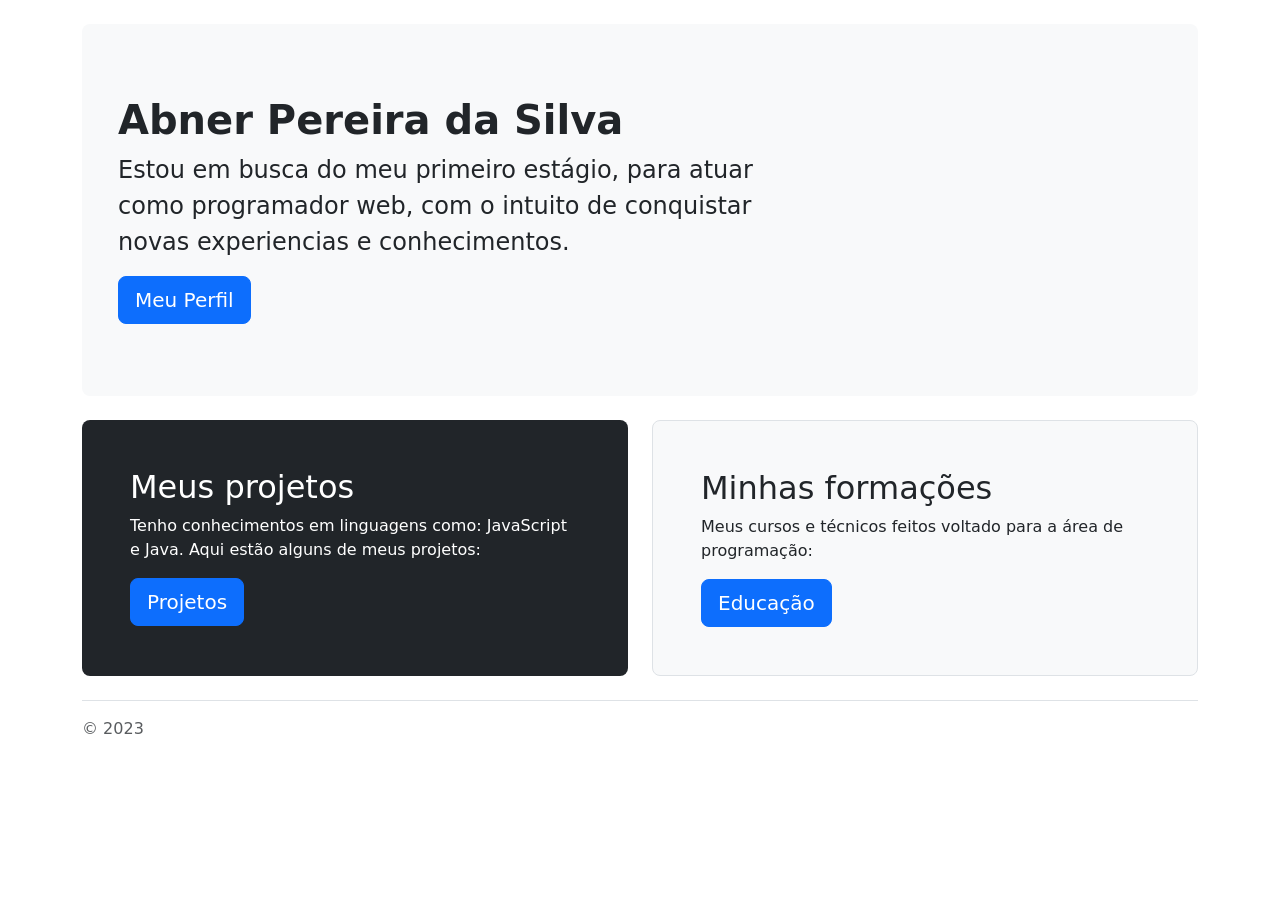
<file: index.html>
<!DOCTYPE html>
<html lang="en">
  <head>
    <meta charset="utf-8" />
    <meta name="viewport" content="width=device-width, initial-scale=1" />
    <meta name="description" content="" />
    <meta
      name="author"
      content="Mark Otto, Jacob Thornton, and Bootstrap contributors"
    />
    <meta name="generator" content="Hugo 0.84.0" />
    <title>Curriculo</title>

    <link
      rel="stylesheet"
      href="https://cdn.jsdelivr.net/npm/bootstrap@5.2.1/dist/css/bootstrap.min.css"
    />

    <style>
      .bd-placeholder-img {
        font-size: 1.125rem;
        text-anchor: middle;
        -webkit-user-select: none;
        -moz-user-select: none;
        user-select: none;
      }

      @media (min-width: 768px) {
        .bd-placeholder-img-lg {
          font-size: 3.5rem;
        }
      }
    </style>
  </head>
  <body>
    <main>
      <div class="container py-4">
        <div class="p-4 mb-4 bg-light rounded-3">
          <div class="container-fluid py-5">
            <h1 class="display-6 fw-bold">Abner Pereira da Silva</h1>
            <p class="col-md-8 fs-4">
              Estou em busca do meu primeiro estágio, para atuar como
              programador web, com o intuito de conquistar novas experiencias e
              conhecimentos.
            </p>
            <a
              class="btn btn-primary btn-lg"
              href="meu-perfil.html"
              role="button"
              >Meu Perfil</a
            >
          </div>
        </div>

        <div class="row align-items-md-stretch">
          <div class="col-md-6">
            <div class="h-100 p-5 text-white bg-dark rounded-3">
              <h2>Meus projetos</h2>
              <p>
                Tenho conhecimentos em linguagens como: JavaScript e Java. Aqui
                estão alguns de meus projetos:
              </p>
              <a
                class="btn btn-primary btn-lg"
                href="meus-projetos.html"
                role="button"
                >Projetos</a
              >
            </div>
          </div>
          <div class="col-md-6">
            <div class="h-100 p-5 bg-light border rounded-3">
              <h2>Minhas formações</h2>
              <p>
                Meus cursos e técnicos feitos voltado para a área de
                programação:
              </p>
              <a
                class="btn btn-primary btn-lg"
                href="minha-educação.html"
                role="button"
                >Educação</a
              >
            </div>
          </div>
        </div>

        <footer class="pt-3 mt-4 text-muted border-top">&copy; 2023</footer>
      </div>
    </main>

    <script src="https://cdn.jsdelivr.net/npm/bootstrap@5.2.1/dist/js/bootstrap.bundle.min.js"></script>
  </body>
</html>
</file>
